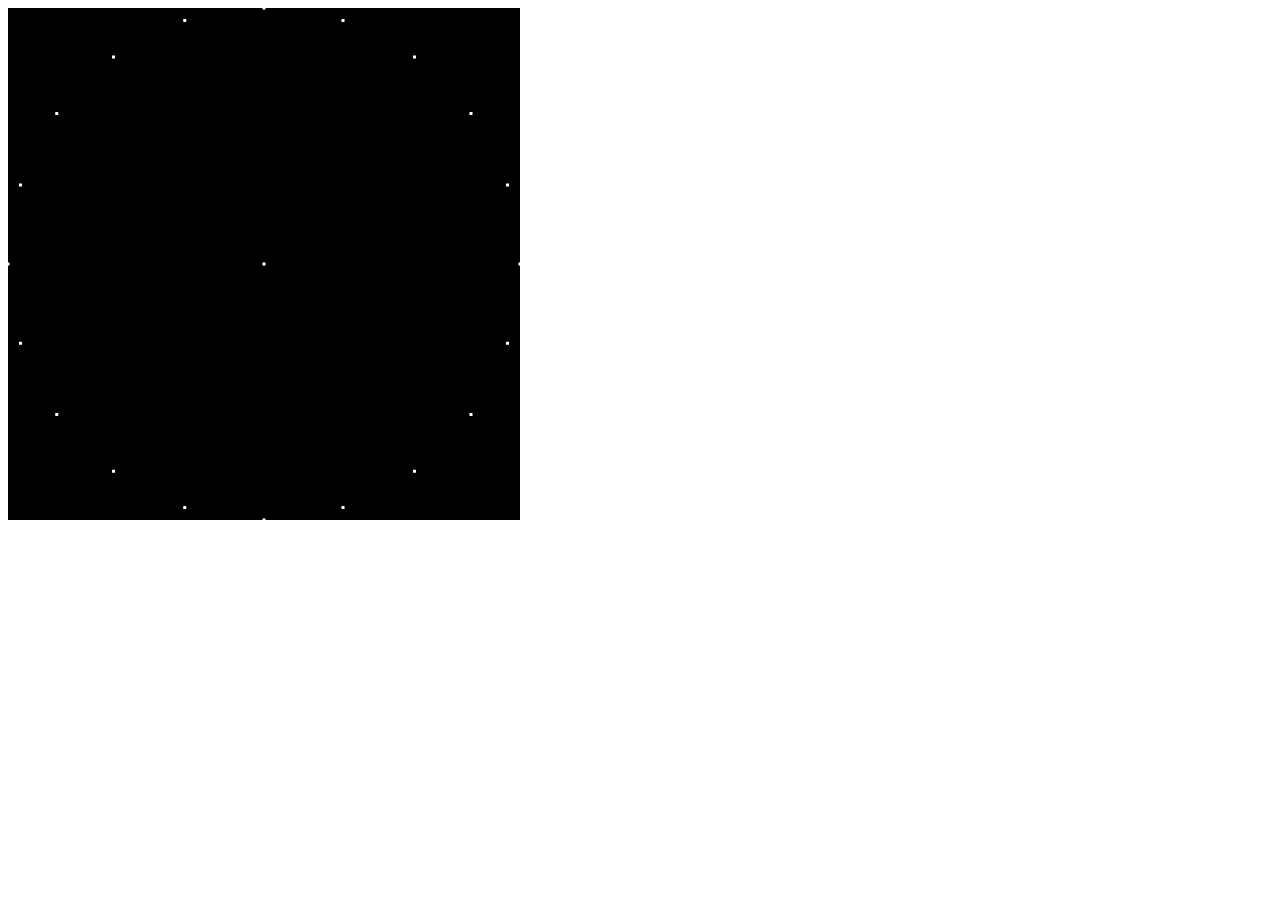
<file: Assignment2/Cone.html>
<!DOCTYPE html>
<html lang = "en">
    <head><meta charset = "UTF-8">
        <meta name = "viewport" content = "width=device-width, initial-scale=1.0">
        <title>Cone</title>
    </head>


    <script type="text/javascript" src="main.js"></script>
    <script type="text/javascript" src="initShaders.js"></script>
    <script type="text/javascript" src="Cone.js"></script>

    <script id="Cone-vertex-shader" type="x-shader/x-vertex">
        in vec4 aPosition;
    
        void main()
        {
            gl_PointSize = 3.0;
            gl_Position = aPosition;
            
        }
    </script>
    <script id="Cone-fragment-shader" type="x-shader/x-fragment">
        out vec4 fColor;

        void main()
        {
            fColor = vec4(1.0, 1.0, 1.0, 1.0);
            
        }
    </script>
    <canvas id="webgl-canvas" width="512" height="512"></canvas>
</html>
</file>
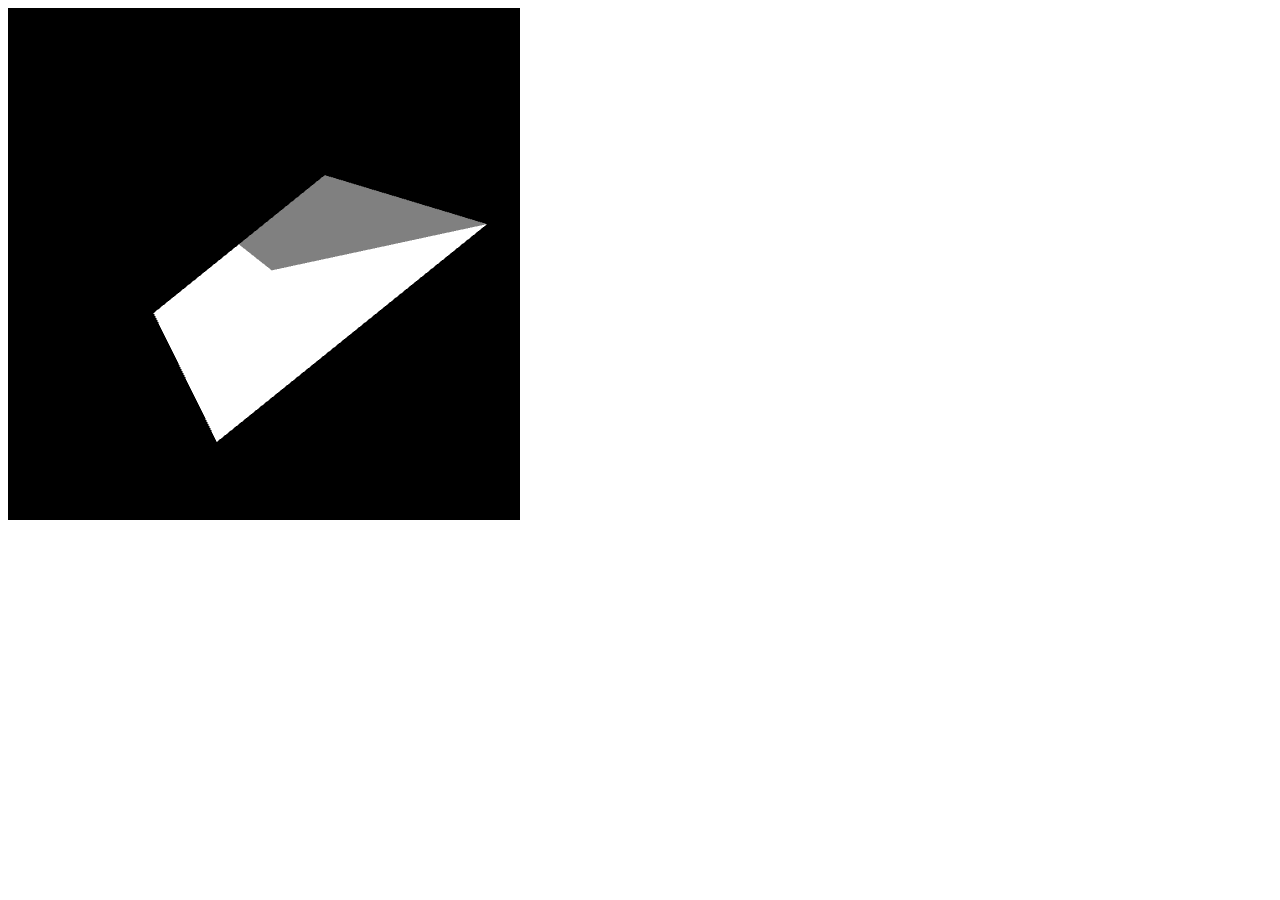
<file: Assignment3/cube.html>
<!DOCTYPE html>
<html lang = "en">
    <head><meta charset = "UTF-8">
        <meta name = "viewport" content = "width=device-width, initial-scale=1.0">
        <title>Cube</title>
    </head>


    <script type="text/javascript" src="main.js"></script>
    <script type="text/javascript" src="initShaders.js"></script>
    <script type="text/javascript" src="cube.js"></script>
    <script type="text/javascript" src = "helpers.js"></script>
    <script type="text/javascript" src = MV.js></script>

    <script id="cube-vertex-shader" type="x-shader/x-vertex">
        in vec4 aPosition;

        uniform mat4 P;
        uniform mat4 MV;
    
        void main()
        {
            gl_PointSize = 3.0;
            gl_Position = P * MV * aPosition;
        }
    </script>
    <script id="cube-fragment-shader" type="x-shader/x-fragment">
        out vec4 fColor;

        void main()
        {
            vec4 front_color = vec4(1.0, 1.0, 1.0, 1.0);
            vec4 back_color = vec4(0.5, 0.5, 0.5, 1.0);

            fColor = gl_FrontFacing ? front_color : back_color;
        }
    </script>
    <canvas id="webgl-canvas" width="512" height="512"></canvas>
</html>
</file>
